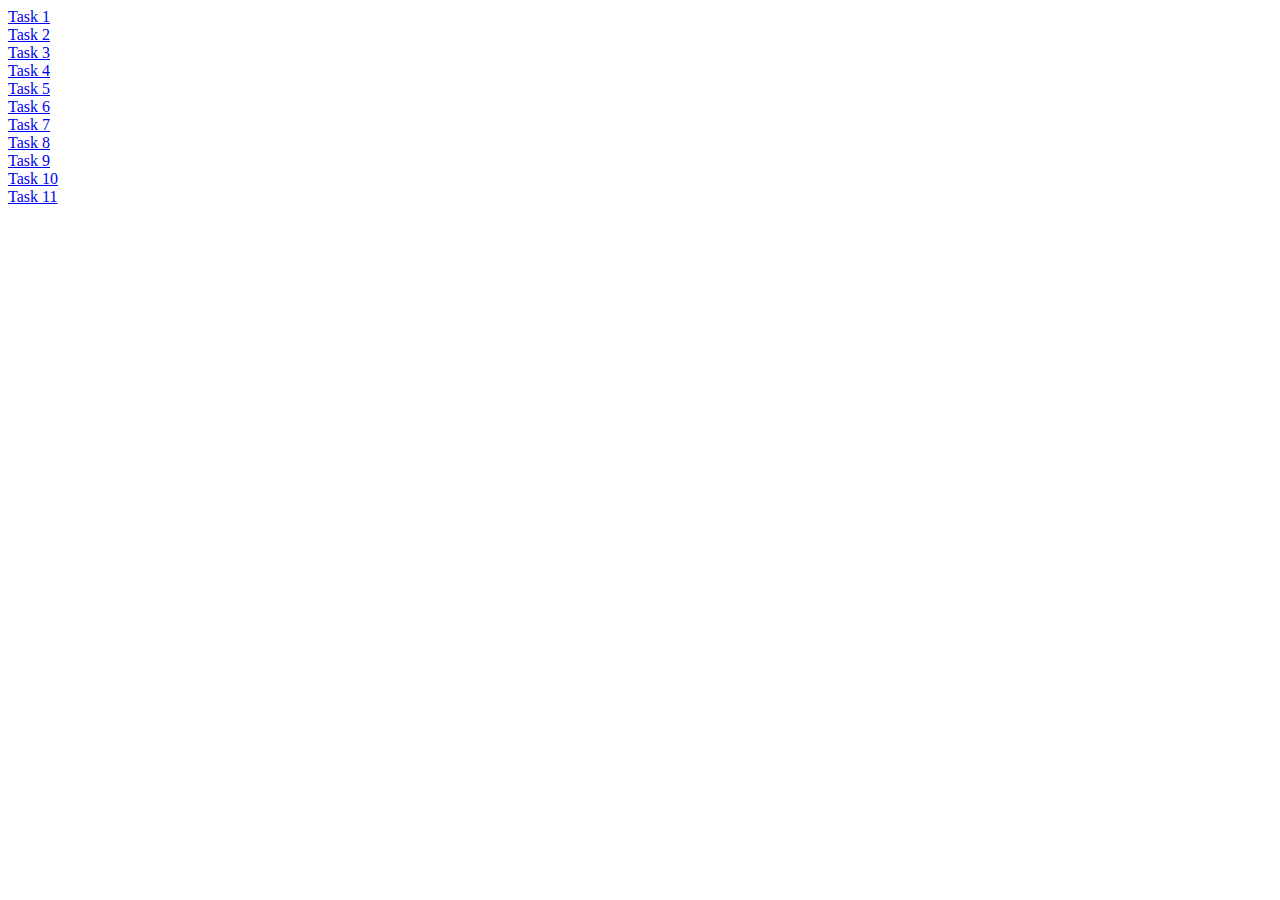
<file: index.html>
<!DOCTYPE html>
<html lang="en">
<head>
    <meta charset="UTF-8">
    <meta name="viewport" content="width=device-width, initial-scale=1.0">
    <title>All Tasks</title>
</head>
<body>


    <div>
        <a href="./html/task1.html"> Task 1</a>
    </div>
    <div>
        <a href="./html/task2.html"> Task 2</a>
    </div>
    <div>
        <a href="./html/task3.html"> Task 3</a>
    </div>
    <div>
        <a href="./html/task4.html"> Task 4</a>
    </div>
    <div>
        <a href="./html/task5.html"> Task 5</a>
    </div>
    <div>
        <a href="./html/task6.html"> Task 6</a>
    </div>
    <div>
        <a href="./html/task7.html"> Task 7</a>
    </div>
    <div>
        <a href="./html/task8.html"> Task 8</a>
    </div>
    <div>
        <a href="./html/task9.html"> Task 9</a>
    </div>
    <div>
        <a href="./html/task10.html"> Task 10</a>
    </div>
    <div>
        <a href="./html/task11.html"> Task 11</a>
    </div>
    
</body>
</html>
</file>
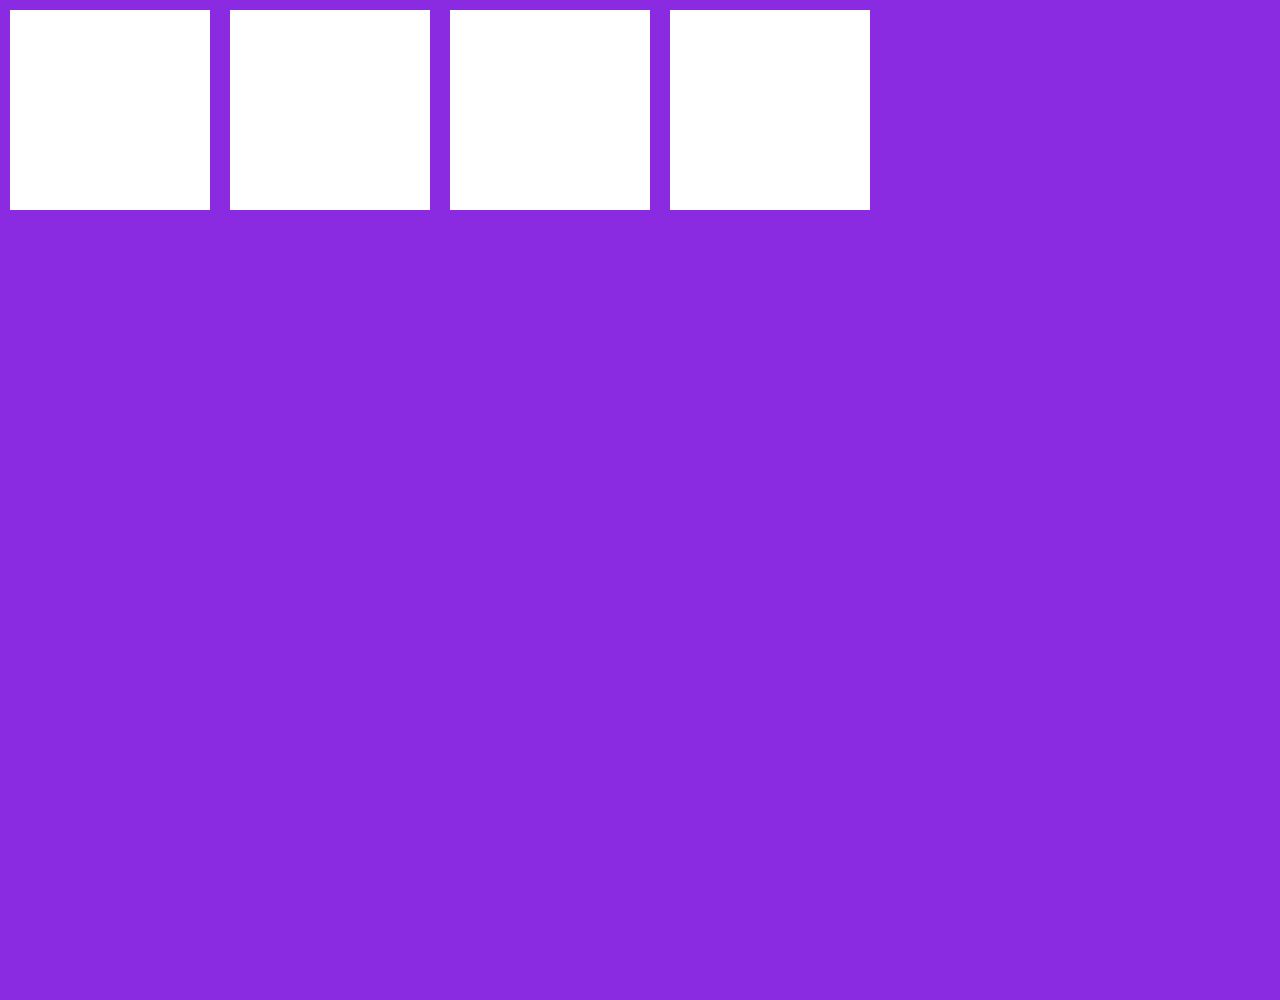
<file: html/task1.html>
<!DOCTYPE html>
<html lang="en">
  <head>
    <meta charset="UTF-8" />
    <meta name="viewport" content="width=device-width, initial-scale=1.0" />
    <title>task1</title>
    <link rel="stylesheet" href="../css/task1.css" />
  </head>

  <body>
    <div class="parent">
      <div class="div1"></div>
      <div class="div2"></div>
      <div class="div3"></div>
      <div class="div4"></div>
    </div>
  </body>
</html>
</file>
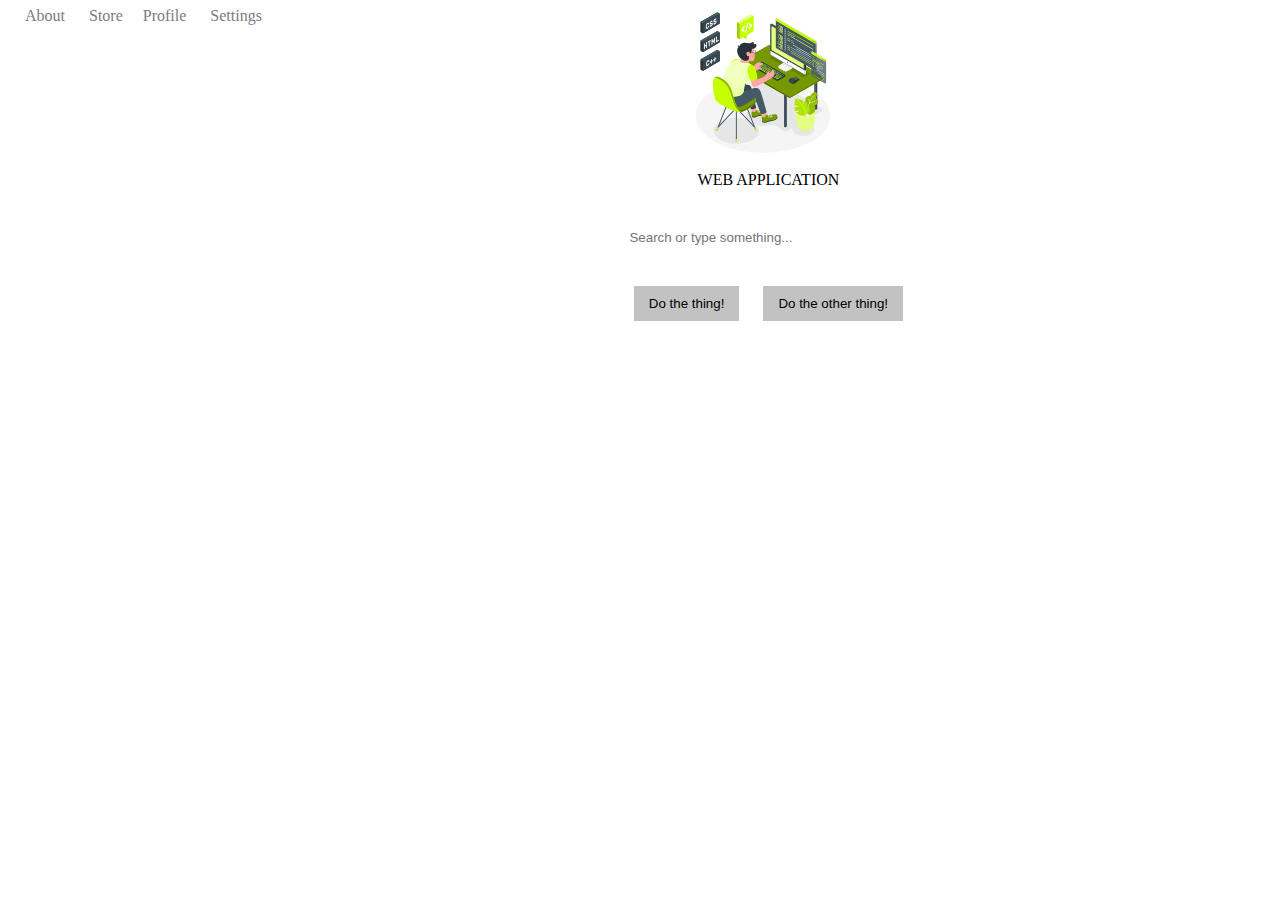
<file: html/task10.html>
<!DOCTYPE html>
<html lang="en">

<head>
    <meta charset="UTF-8" />
    <meta name="viewport" content="width=device-width, initial-scale=1.0" />
    <title>task10</title>
    
    
    <header class="header">
        <div class="left1">
          <a href="#">About</a>
          <a href="#">Store</a>
        </div>
        <div class="right1">
          <a href="#">Profile</a>
          <a href="#">Settings</a>
        </div>
  
    <link rel="stylesheet" href="../css/task10.css" />
</head>

<body>
  <main class="main">

    <div class="logo">
      <img src="../pic/programming-animate.svg" >
      <p>WEB APPLICATION</p>
    </div>

    <div class="input">
      <input type="text" placeholder="Search or type something..." />
    </div>

    <div class="buttons">
      <button>Do the thing!</button>
      <button>Do the other thing!</button>
    </div>
    
  </main>

  
</body>
</html>
</file>
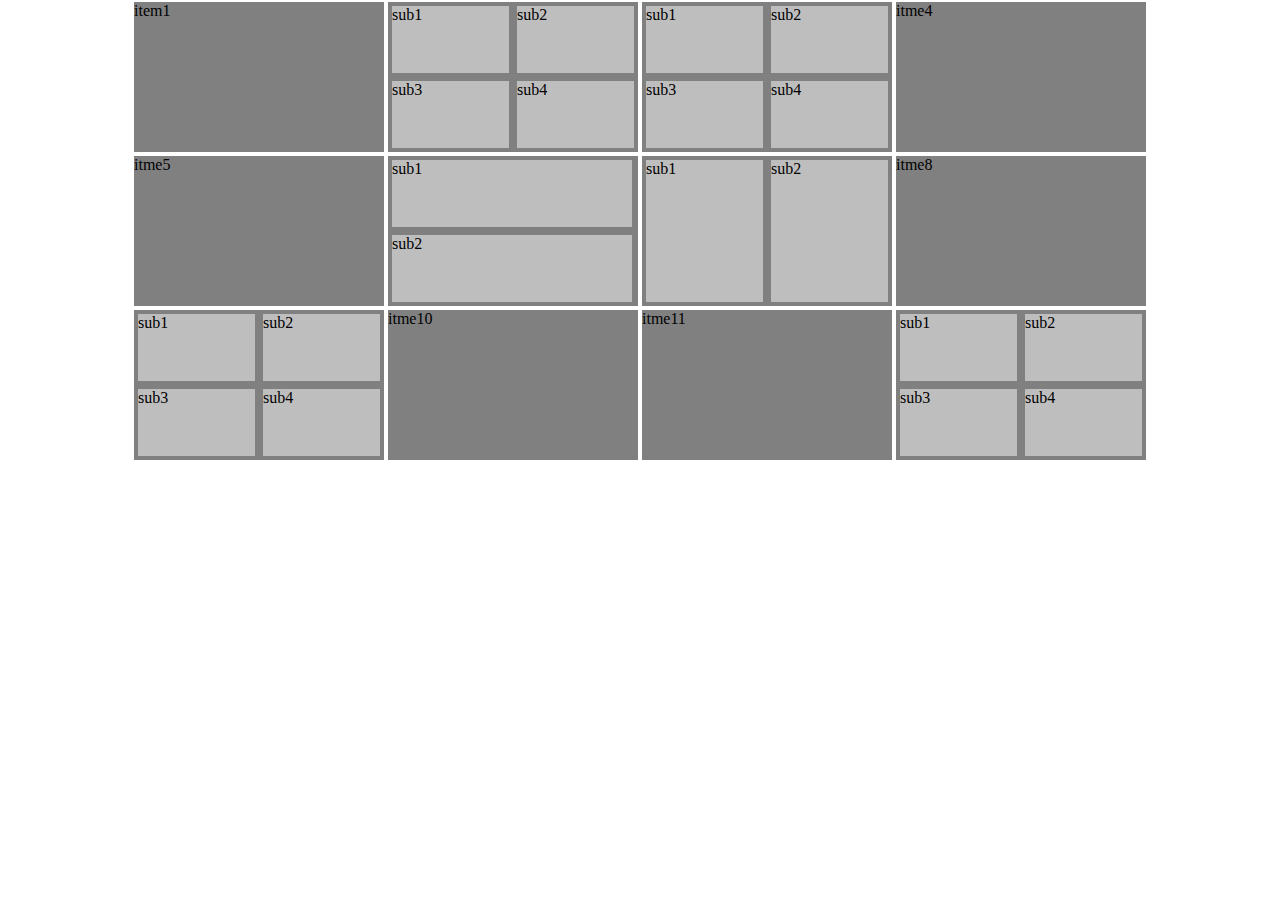
<file: html/task11.html>
<!DOCTYPE html>
<html lang="en">
  <head>
    <meta charset="UTF-8" />
    <meta name="viewport" content="width=device-width, initial-scale=1.0" />
    <title>task11</title>
    <link rel="stylesheet" href="../css/task11.css" />
  </head>

  <body>
    <div class="test">
      <div class="row1">
        <div class="itme">item1</div>

        <div class="itme">
          <div class="sub">sub1</div>
          <div class="sub">sub2</div>
          <div class="sub">sub3</div>
          <div class="sub">sub4</div>
        </div>

        <div class="itme">
          <div class="sub">sub1</div>
          <div class="sub">sub2</div>
          <div class="sub">sub3</div>
          <div class="sub">sub4</div>
        </div>

        <div class="itme">itme4</div>
      </div>

      <div class="row1">
        <div class="itme">itme5</div>

        <div class="itme">
          <div class="sub1">sub1</div>
          <div class="sub1">sub2</div>
        </div>

        <div class="itme">
          <div class="sub2">sub1</div>
          <div class="sub2">sub2</div>
        </div>

        <div class="itme">itme8</div>
      </div>

      <div class="row1">
        <div class="itme">
          <div class="sub">sub1</div>
          <div class="sub">sub2</div>
          <div class="sub">sub3</div>
          <div class="sub">sub4</div>
        </div>

        <div class="itme">itme10</div>

        <div class="itme">itme11</div>

        <div class="itme">
          <div class="sub">sub1</div>
          <div class="sub">sub2</div>
          <div class="sub">sub3</div>
          <div class="sub">sub4</div>
        </div>
      </div>
    </div>
  </body>
</html>
</file>
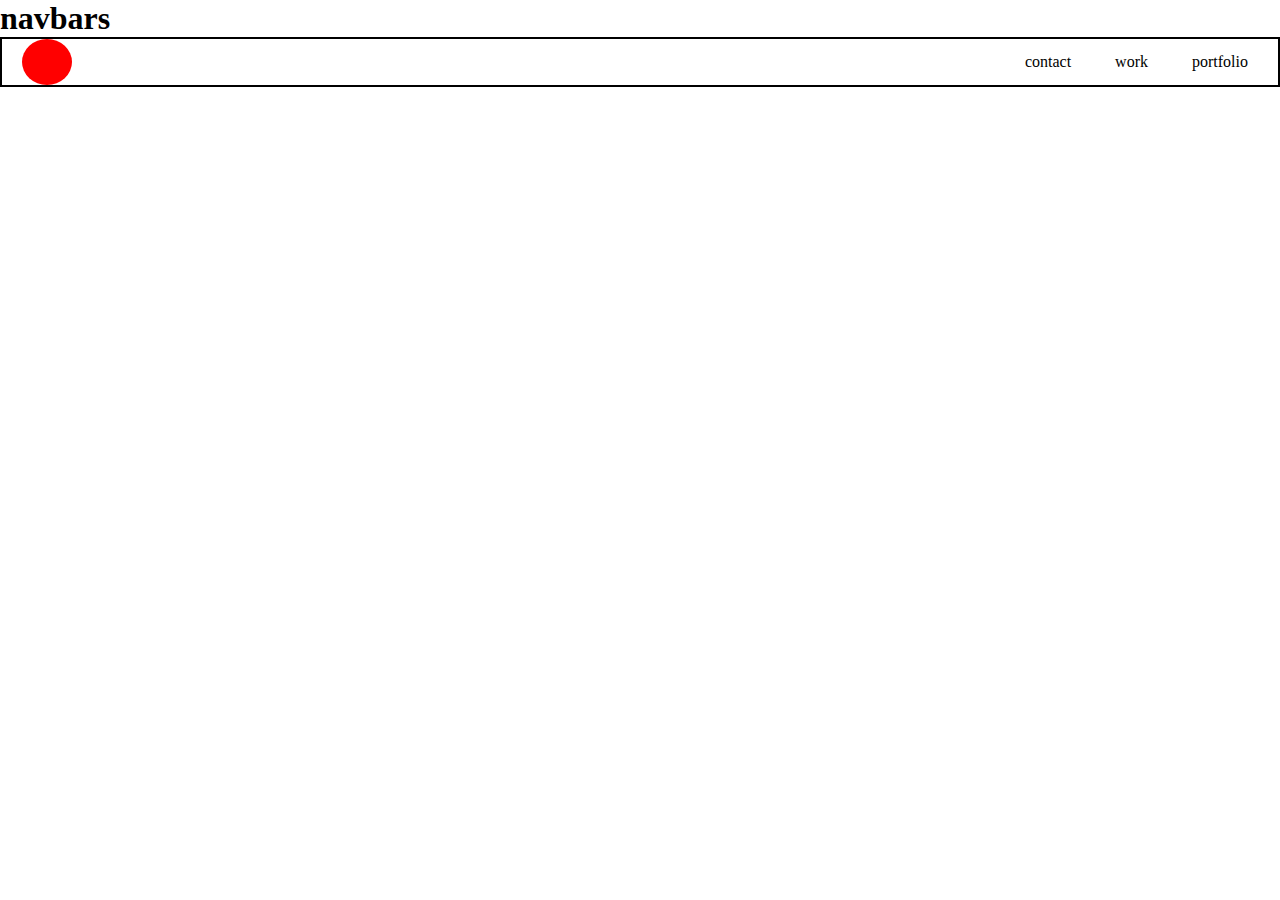
<file: html/task2.html>
<!DOCTYPE html>
<html lang="en">
  <head>
    <meta charset="UTF-8" />
    <meta name="viewport" content="width=device-width, initial-scale=1.0" />
    <title>task2</title>
    <link rel="stylesheet" href="../css/task2.css" />
  </head>
<h1>

navbars
</h1>
<header>
    <div> </div>
<nav>

<a href="#"> contact</a>
<a href="#"> work</a>
<a href="#"> portfolio</a>

</nav>


</header>
  <body>



  </body>
</html>
</file>
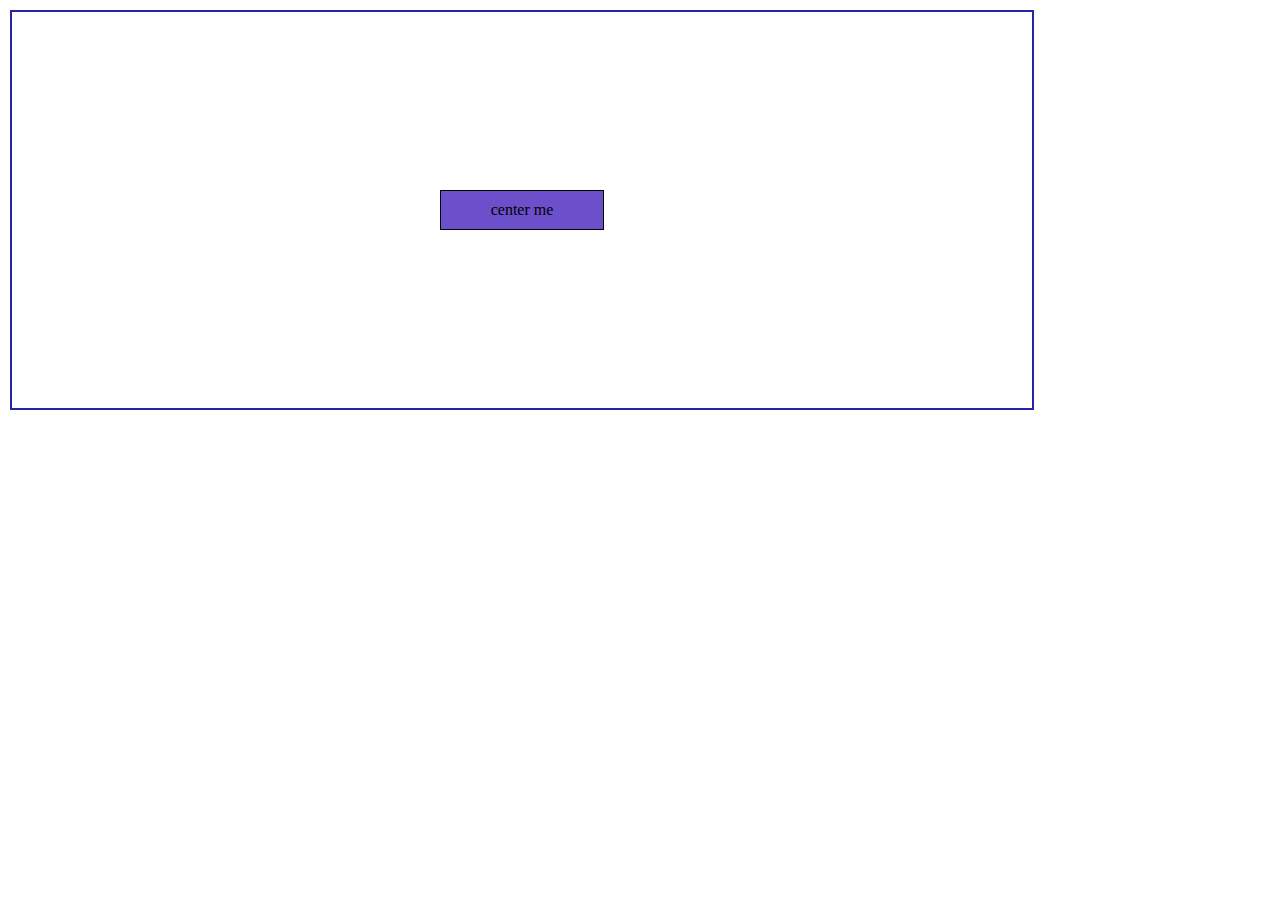
<file: html/task3.html>
<!DOCTYPE html>
<html lang="en">
  <head>
    <meta charset="UTF-8" />
    <meta name="viewport" content="width=device-width, initial-scale=1.0" />
    <title>task3</title>
    <link rel="stylesheet" href="../css/task3.css" />
  </head>
  <body>
    <div class="main">

      <div class="div1">
      <div class="div2">center me </div>
    </div>

</div>
  </body>
</html>
</file>
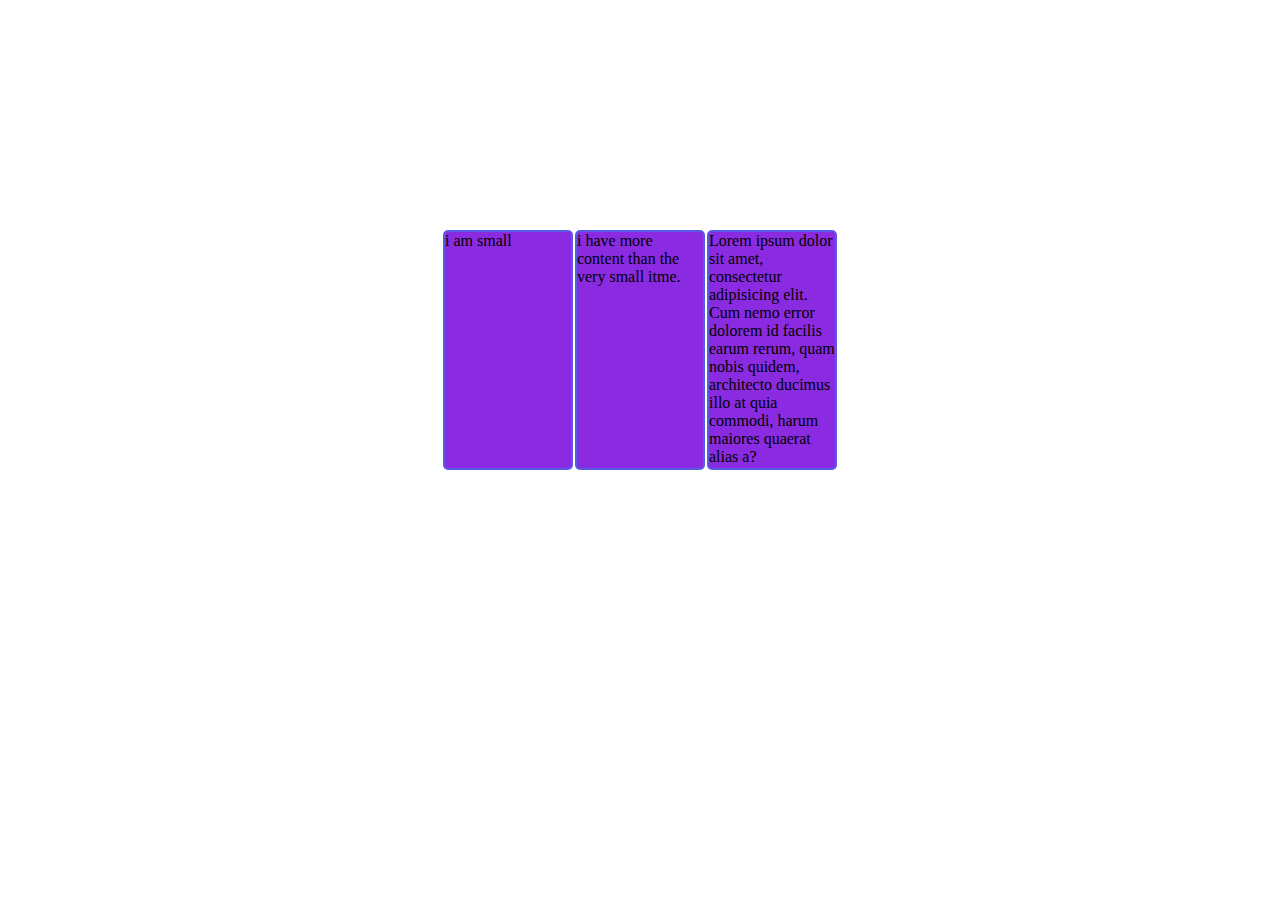
<file: html/task4.html>
<!DOCTYPE html>
<html lang="en">

<head>
    <meta charset="UTF-8" />
    <meta name="viewport" content="width=device-width, initial-scale=1.0" />
    <title>task4</title>
    <link rel="stylesheet" href="../css/task4.css" />
</head>

<body>
    <div class="main">
        <div class="itmes1"> i am small</div>
        <div class="itmes2"> i have more content than the very small itme.</div>
        <div class="itmes3">Lorem ipsum dolor sit amet, consectetur adipisicing elit. Cum nemo error dolorem id facilis
            earum rerum, quam nobis quidem, architecto ducimus illo at quia commodi, harum maiores quaerat alias a?
        </div>



    </div>



</body>

</html>
</file>
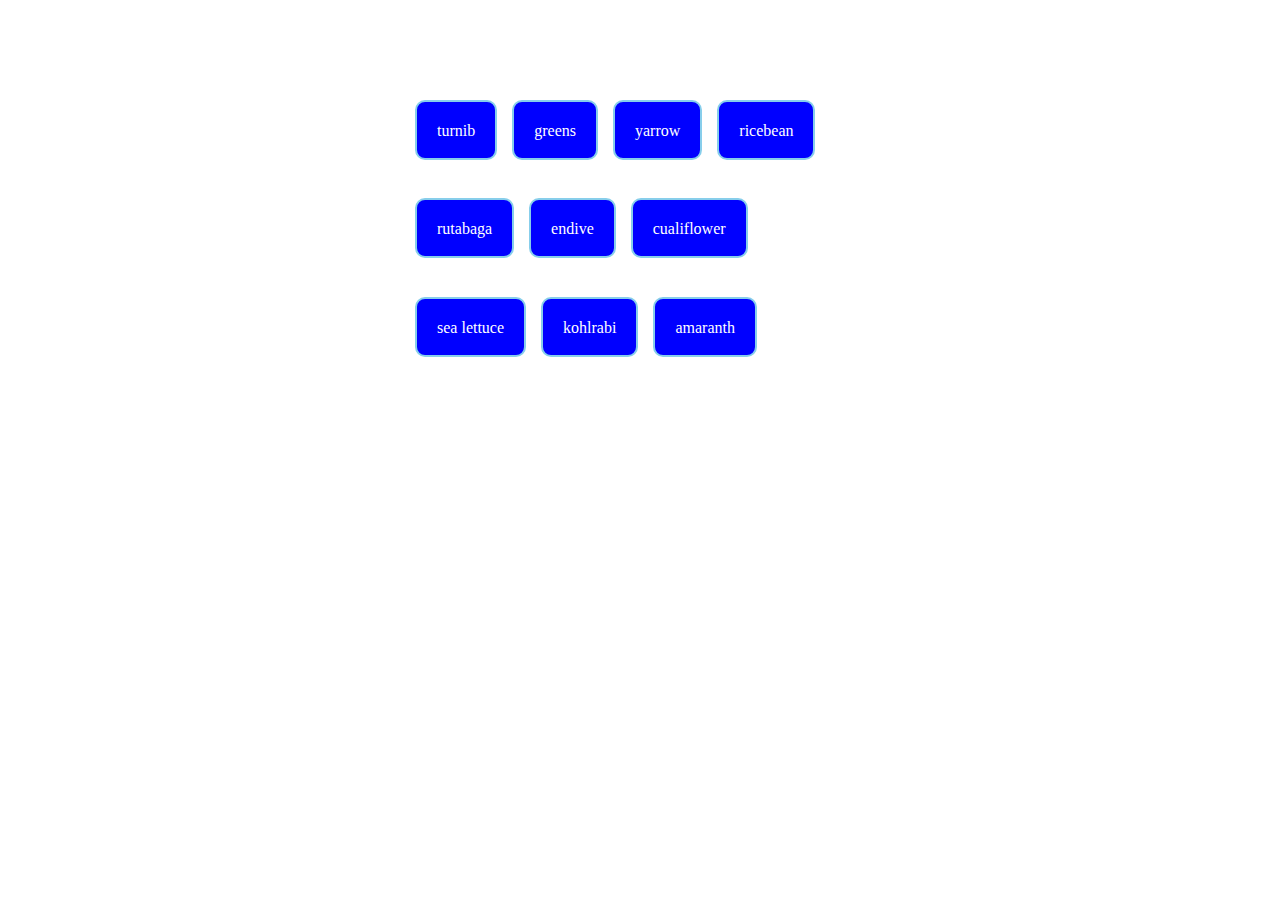
<file: html/task5.html>
<!DOCTYPE html>
<html lang="en">

<head>
    <meta charset="UTF-8" />
    <meta name="viewport" content="width=device-width, initial-scale=1.0" />
    <title>task5</title>
    <link rel="stylesheet" href="../css/task5.css" />
</head>


<body>

    <div class="main">
        <div class="divp">
            <p>turnib</p>
            <p>greens</p>
            <p>yarrow</p>
            <p>ricebean</p>
            <p>rutabaga</p>
            <p>endive</p>
            <p>cualiflower</p>
            <p>sea lettuce</p>
            <p>kohlrabi</p>
            <p>amaranth</p>
        </div>
    </div>
</body>
</html>
</file>
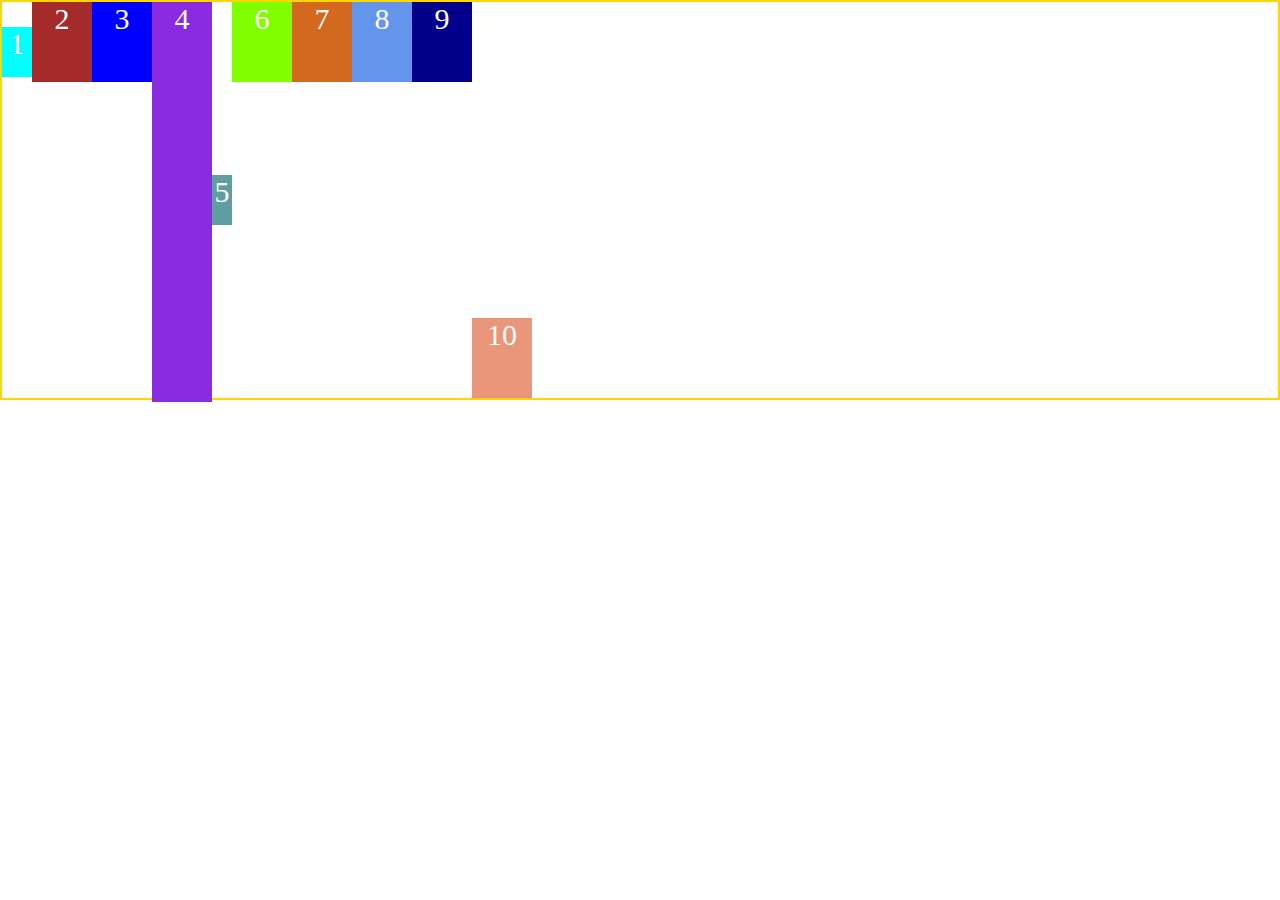
<file: html/task6.html>
<!DOCTYPE html>
<html lang="en">

<head>
    <meta charset="UTF-8" />
    <meta name="viewport" content="width=device-width, initial-scale=1.0" />
    <title>task6</title>
    <link rel="stylesheet" href="../css/task6.css" />
</head>


<body>

    <div class="main">
        <div class="item1">1</div>
        <div class="item2">2</div>
        <div class="item3">3</div>
        <div class="item4">4</div>
        <div class="item5">5</div>
        <div class="item6">6</div>
        <div class="item7">7</div>
        <div class="item8">8</div>
        <div class="item9">9</div>
        <div class="item10">10</div>


    
</body>
</html>
</file>
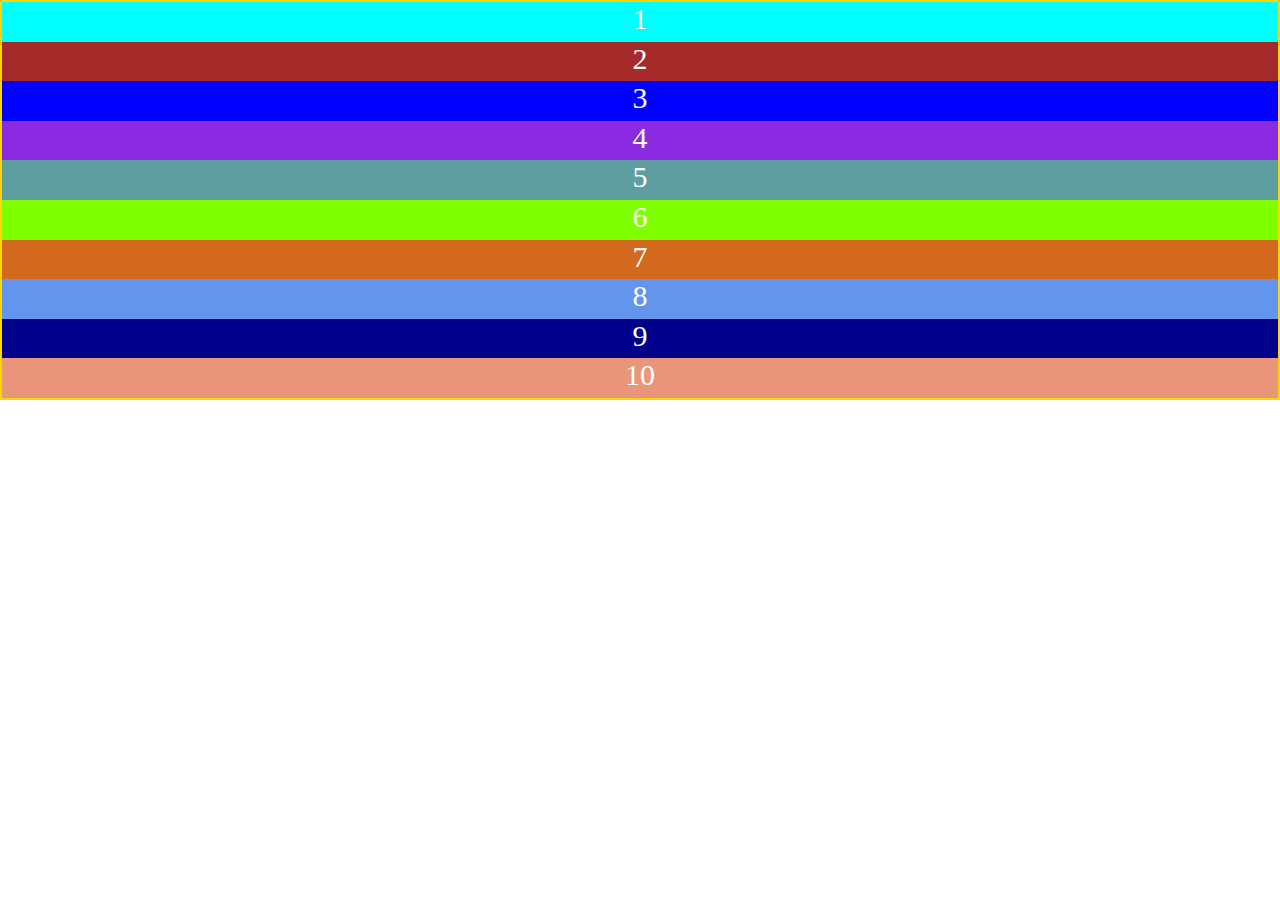
<file: html/task7.html>
<!DOCTYPE html>
<html lang="en">

<head>
    <meta charset="UTF-8" />
    <meta name="viewport" content="width=device-width, initial-scale=1.0" />
    <title>task7</title>
    <link rel="stylesheet" href="../css/task7.css" />
</head>
<body>
    <div class="main">
        <div class="item1">1</div>
        <div class="item2">2</div>
        <div class="item3">3</div>
        <div class="item4">4</div>
        <div class="item5">5</div>
        <div class="item6">6</div>
        <div class="item7">7</div>
        <div class="item8">8</div>
        <div class="item9">9</div>
        <div class="item10">10</div>




    
</body>
</html>
</file>
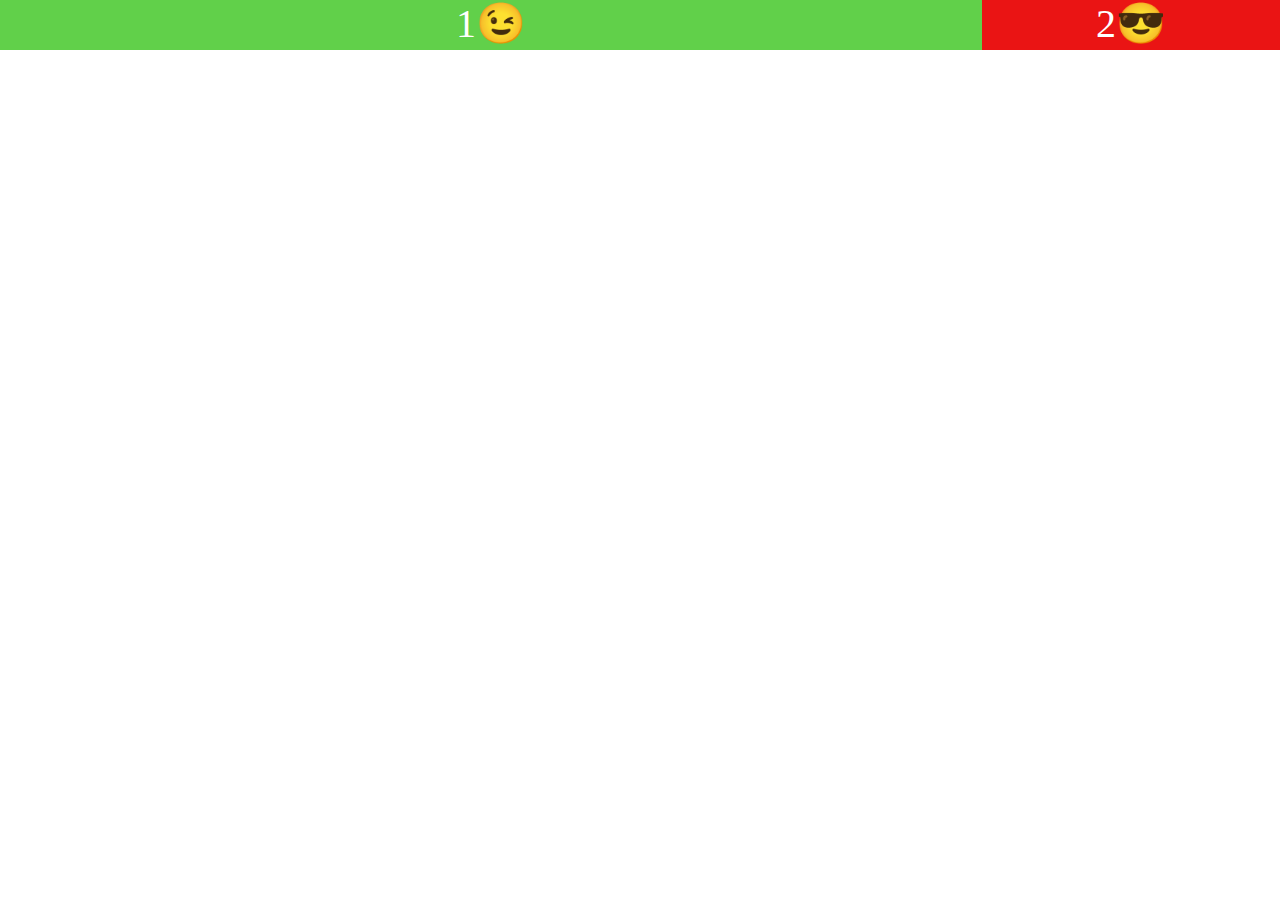
<file: html/task8.html>
<!DOCTYPE html>
<html lang="en">

<head>
    <meta charset="UTF-8" />
    <meta name="viewport" content="width=device-width, initial-scale=1.0" />
    <title>task8</title>
    <link rel="stylesheet" href="../css/task8.css" />
</head>
<body>

    <div class="main">
        <div class="item1">1😉</div>
        <div class="item2">2😎</div>

</body>
</html>
</file>
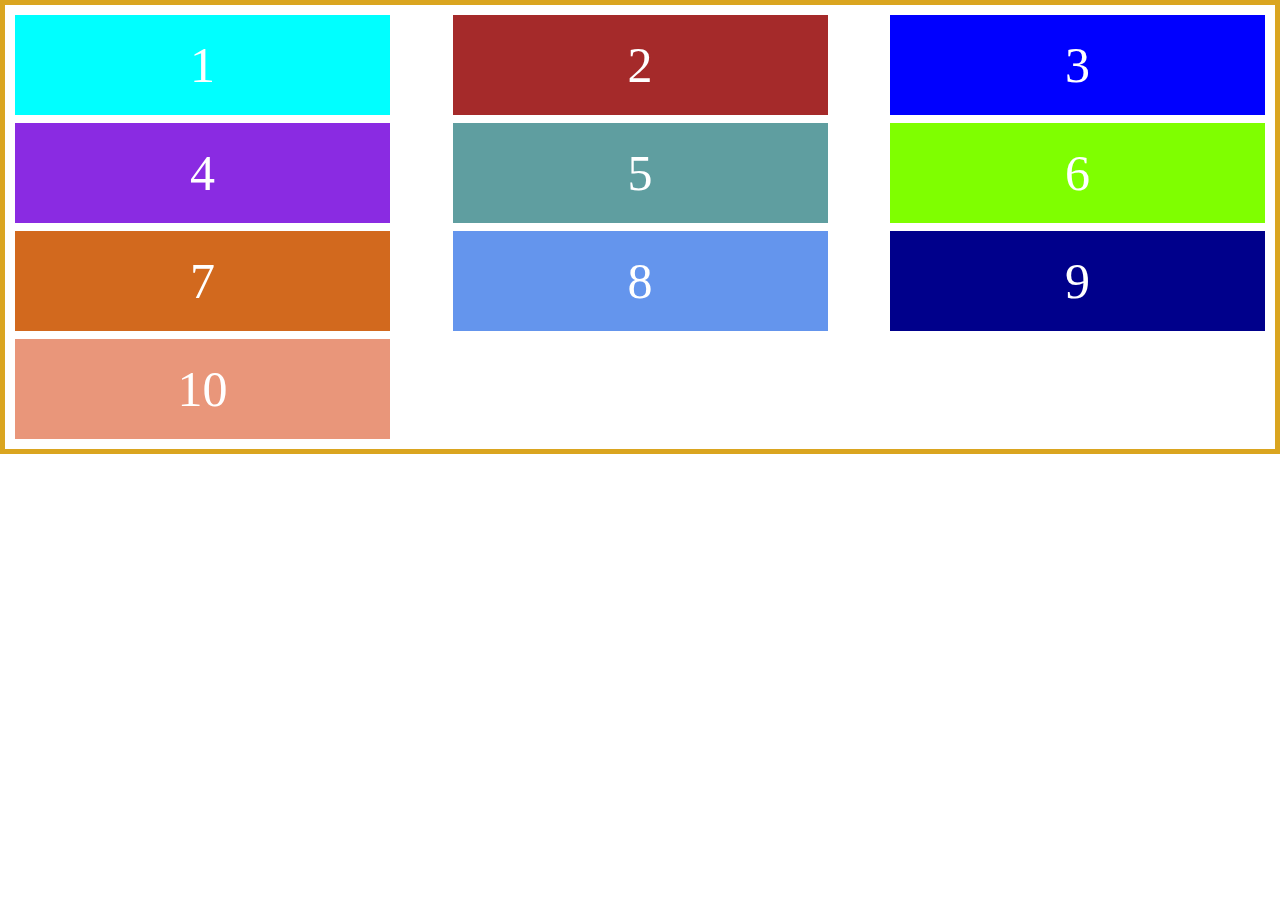
<file: html/task9.html>
<!DOCTYPE html>
<html lang="en">

<head>
    <meta charset="UTF-8" />
    <meta name="viewport" content="width=device-width, initial-scale=1.0" />
    <title>task9</title>
    <link rel="stylesheet" href="../css/task9.css" />
</head>
<body>
    <div class="main">
        <div class="item1">1</div>
        <div class="item2">2</div>
        <div class="item3">3</div>
        <div class="item4">4</div>
        <div class="item5">5</div>
        <div class="item6">6</div>
        <div class="item7">7</div>
        <div class="item8">8</div>
        <div class="item9">9</div>
        <div class="item10">10</div>


</body>
</html>
</file>
<file: css/task1.css>
* {
  border: 0;
  padding: 0;
  margin: 0;
  box-sizing: border-box;
}

body {
}
.parent {
  background-color: blueviolet;
  height: 1000px;
  display: flex;
}


.parent div{
  height: 200px;
  width: 200px;
  background-color: white;
  margin: 10px;
}
</file>
<file: css/task10.css>
* {
    border: 0;
    padding: 0;
    margin: 0;
    box-sizing: border-box;
  }
  .header {
    display: flex;
    justify-content: space-between;
    padding: 7px 15px;
    
  }
  .header a {
    text-decoration: none;
    color: rgb(125, 123, 123);
    margin: 0 10px;
  }
 

  .main {
    flex: 1;
    display: flex;
    flex-direction: column;
    justify-content: center;
    align-items: center;
  }
  
  .logo img {
    width: 150px;
    height: auto;
  }
  
  .logo p {
    margin: 10px;
  }
  
  .input input {
    margin: 20px 0;
    padding: 10px;
    width: 300px;
    border: 1px solid white;
  
  }
  
  .buttons button {
    margin:  10px;
    padding: 10px 15px;
    background-color:rgb(194, 194, 194);
  }
</file>
<file: css/task11.css>
* {
  border: 0;
  padding: 0;
  margin: 0;
  box-sizing: border-box;
}
.test {
  display: flex;
  justify-content: center;
  flex-direction: column;
  align-items: center;
}
.row1 {
  display: flex;
  flex-direction: row;
}
.itme {
  background-color: grey;
  width: 250px;
  height: 150px;
  display: flex;
  flex-wrap: wrap;
  margin: 2px;
}
.sub {
  background-color: rgb(191, 190, 190);
  margin: 4px;
  width: 117px;
}
.sub1 {
  background-color: rgb(191, 190, 190);
  margin: 4px;
  width: 240px;
}
.sub2 {
  background-color: rgb(191, 190, 190);
  margin: 4px;
  width: 117px;
}
</file>
<file: css/task2.css>
* {
    border: 0;
    padding: 0;
    margin: 0;
    box-sizing: border-box;
  }
  header{
display: flex;
justify-content: space-between;
border: 2px solid;
/* padding: 20px; */
gap: 20px;
height: 50px;
align-items:center;

  }
  a{
color: black;
text-decoration: none;
padding: 10px;
margin-right: 20px;


  }
  div{
background-color: red; 
width: 50px;
height: 100%;
margin-top: 0;
border-radius: 50%;
text-align: center;
margin-left: 20px;



}
</file>
<file: css/task3.css>
* {
    border: 0;
    padding: 0;
    margin: 0;
    box-sizing: border-box;
}
.main {
    /* background-color: red; */
    max-width: 80%;
    margin: 10px;
}
.div1{
    border: 2px solid rgb(38, 38, 165);
    width: 100%;
    height: 400px;
    display: flex;
    align-items: center;
    justify-content: center;

}
.div2{
    border: 1px solid black;
    /* padding-inline: 50px; */
    padding: 10px 50px;
    /* margin: 150px ; */
    background-color: rgb(108, 80, 203);
}
</file>
<file: css/task4.css>
* {
  border: 0;
  padding: 0;
  margin: 0;
  box-sizing: border-box;
}

.main {
  display: flex;
  flex-direction: row;
  height: 700px;
  gap: 2px;
  justify-content: center;
  align-items: center;
}

.main div {
  width: 130px;
  height: 240px;
  border: 2px solid rgb(89, 89, 232);
  background-color: blueviolet;
  border-radius: 5px;
}
</file>
<file: css/task5.css>
* {
    border: 0;
    padding: 0;
    margin: 0;
    box-sizing: border-box;
  }
  .main{
    display: flex;
    flex-flow: row wrap;
    justify-content: center;
    margin-top: 100px;
    
}

  .main .divp {
    display: flex;
    flex-wrap: wrap;
    width: 450px;
    height: 280px;
    gap: 15px;
    
  }
  .divp p{
    border: 2px solid skyblue;
    background-color: blue;
    padding: 20px;
    border-radius: 10px;
    color: white;
    height: 60px;
}
</file>
<file: css/task6.css>
* {
    border: 0;
    padding: 0;
    margin: 0;
    box-sizing: border-box;
  }
  .main{
display: flex;
text-align: center;
font-size: 30px;
color: white;
height: 400px;

border: 2px solid gold;
  }

   .item1{
    margin-top: 25px;
    background-color: aqua;
    width: 30px;
    height: 50px;
   }
  .item2{
    background-color:brown ;
    width: 60px;
    height: 80px;
  }
  .item3{
    background-color:blue;
    width: 60px;
    height: 80px;
  }
  .item4{
    background-color:blueviolet;
    width: 60px;
    height: 400px;
    align-self: stretch;
  }
  .item5{
    align-self: center;
    width: 20px;
    height: 50px;
    background-color:cadetblue;
   
  }
  .item6{
    background-color:chartreuse;
    width: 60px;
    height: 80px;
  }
  .item7{
    background-color:chocolate;
    width: 60px;
    height: 80px;
  }
  .item8{
    background-color:cornflowerblue;
    width: 60px;
    height: 80px;
  }
  .item9{
    background-color:darkblue;
    width: 60px;
    height: 80px;
  }
  .item10{
    align-self: flex-end;
    background-color:darksalmon;
    width: 60px;
    height: 80px;
  }
</file>
<file: css/task7.css>
* {
    border: 0;
    padding: 0;
    margin: 0;
    box-sizing: border-box;
  }
  .main{
    display: flex;
    flex-direction: column;
    text-align: center;
    font-size: 30px;
    color: white;
    height: 400px;
    
    border: 2px solid gold;
      }

  .item1{
    background-color: aqua;
    width: 100%;
    height: 80px;
}

.item2{
    background-color:brown ;
    width: 100%;
    height: 80px;
  }
  .item3{
    background-color:blue;
    width: 100%;
    height: 80px;
  }
  .item4{
    background-color:blueviolet;
    width: 100%;
    height: 80px;
  }
  .item5{
    background-color:cadetblue;
    width: 100%;
    height: 80px;
}
.item6{
    background-color:chartreuse;
    width: 100%;
    height: 80px;
  }
  .item7{
    background-color:chocolate;
    width: 100%;
    height: 80px;}
    .item8{
        background-color:cornflowerblue;
        width: 100%;
        height: 80px;
      }
      .item9{
        background-color:darkblue;
        width: 100%;
        height: 80px;
      }
      .item10{
        background-color:darksalmon;
        width: 100%;
        height: 80px;
      }
</file>
<file: css/task8.css>
* {
  border: 0;
  padding: 0;
  margin: 0;
  box-sizing: border-box;
}
.main {
  display: flex;
  flex-direction: row;
  font-size: 40px;
  text-align: center;
  color: white;
}

.item1 {
  background-color: rgba(45, 192, 15, 0.753);
  height: 50px;
  flex-grow: 4;
}

.item2 {
  background-color: rgb(234, 20, 20);
  flex-grow: 1;
  height: 50px;
}
</file>
<file: css/task9.css>
* {
  border: 0;
  padding: 0;
  margin: 0;
  box-sizing: border-box;
}

.main {
  display: flex;
  flex-wrap: wrap;
  justify-content: space-between;
  align-items: center;
  gap: 8px;
  padding: 10px;
  border: 5px solid goldenrod;
}

.main div {
  width: 30%;
  height: 100px;
  display: flex;
  justify-content: center;
  align-items: center;
  font-size: 50px;
  color: white;
}

.item1 {
  background-color: aqua;
}

.item2 {
  background-color: brown;
}

.item3 {
  background-color: blue;
}

.item4 {
  background-color: blueviolet;
}

.item5 {
  background-color: cadetblue;
}

.item6 {
  background-color: chartreuse;
}

.item7 {
  background-color: chocolate;
}

.item8 {
  background-color: cornflowerblue;
}

.item9 {
  background-color: darkblue;
}

.item10 {
  background-color: darksalmon;
}
</file>
